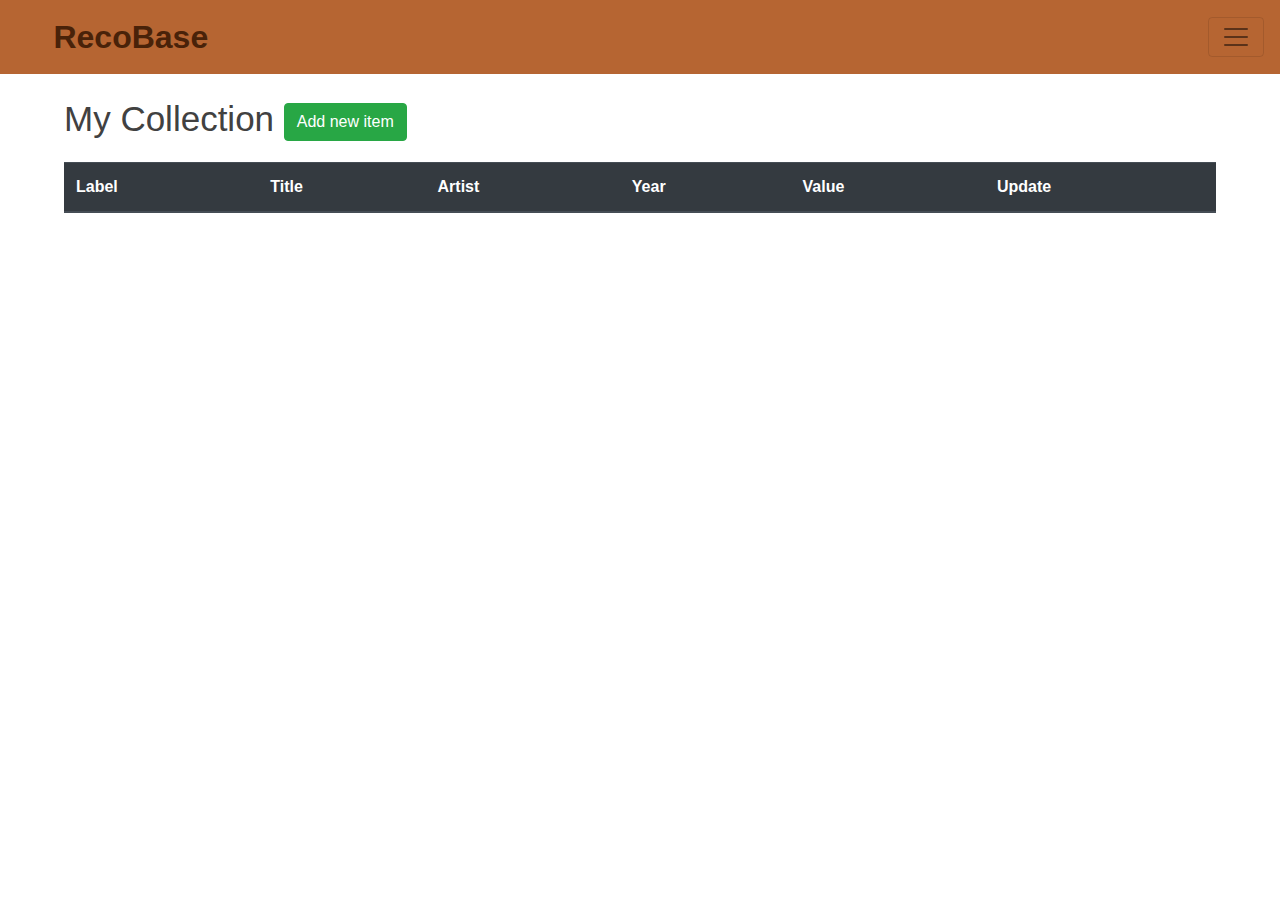
<file: client/index.html>
<!DOCTYPE html>
<html>

<head>
    <meta charset="utf-8" name="viewport" content="width=device-width, initial-scale=1, shrink-to-fit=no" />

    <link rel="stylesheet" href="https://stackpath.bootstrapcdn.com/bootstrap/4.3.1/css/bootstrap.min.css"
        integrity="sha384-ggOyR0iXCbMQv3Xipma34MD+dH/1fQ784/j6cY/iJTQUOhcWr7x9JvoRxT2MZw1T" crossorigin="anonymous">
    <link rel="stylesheet" href="style.css">
    <nav class="navbar navbar-light" id="topBar">
        <a class="navbar-brand" href="#" id="maintitle">RecoBase</a>
        <button class="navbar-toggler" type="button" data-toggle="collapse" data-target="#navbarText"
            aria-controls="navbarText" aria-expanded="false" aria-label="Toggle navigation">
            <span class="navbar-toggler-icon"></span>
        </button>
        <div class="collapse navbar-collapse" id="navbarText">
            <ul class="navbar-nav mr-auto" id="navText">
                <li class="nav-item active">
                    <a class="nav-link" href="#">Home <span class="sr-only">(current)</span></a>
                </li>
                <li class="nav-item">
                    <a class="nav-link" href="Explore.html">Explore</a>
                </li>
            </ul>
            <span class="navbar-text">
                Your collection in one place!
            </span>
            <br>
            <form class="form-inline my-2 my-lg-0">
                <input class="form-control mr-sm-2" type="search" placeholder="Search" aria-label="Search">
                <button type="button" class="btn btn-outline-warning" type="submit">Search</button>
            </form>
        </div>
    </nav>
    <br>

    <h1 id="myCollection">
        My Collection
        <button type="button" class="btn btn-success" data-toggle="modal" data-target="#addNewModal">
            Add new item
        </button>
    </h1>
    <div class="modal fade" id="addNewModal" tabindex="-1" role="dialog" aria-labelledby="addNewModalLabel"
        aria-hidden="true">
        <div class="modal-dialog" role="document">
            <div class="modal-content">
                <div class="modal-header">
                    <h5 class="modal-title" id="updateModalLabel">Add a new record to your collection</h5>
                    <button type="button" class="close" data-dismiss="modal" aria-label="Close">
                        <span aria-hidden="true">&times;</span>
                    </button>
                </div>

                <form onsubmit="return addRecord(this)">
                    <div class="modal-body">
                        <div class="form-group">
                            <label for="exampleFormControlTextarea1">Label ID</label>
                            <input class="form-control" id="label" rows="1" type="text"/>
                            <label for="exampleFormControlTextarea2">Title</label>
                            <input class="form-control" id="title" rows="1" type="text"/>
                            <label for="exampleFormControlTextarea3">Artist</label>
                            <input class="form-control" id="artist" rows="1" type="text"/>
                            <label for="exampleFormControlTextarea4">Year</label>
                            <input class="form-control" id="year" rows="1" type="number"/>
                            <label for="exampleFormControlTextarea5">Value</label>
                            <input class="form-control" id="value" rows="1" type="number"/>
                        </div>
                        <div class="modal-footer">
                            <button type="button" class="btn btn-secondary" data-dismiss="modal">Close</button>
                            <button type="submit" class="btn btn-primary">Add</button>
                        </div>
                    </div>
                </form>
            </div>
        </div>
    </div>
    
    <div class="modal fade" id="updateModal" tabindex="-1" role="dialog" aria-labelledby="updateModalLabel"
        aria-hidden="true">
        <div class="modal-dialog" role="document">
            <div class="modal-content">
                <div class="modal-header">
                    <h5 class="modal-title" id="addNewModalLabel">Update record</h5>
                    <button type="button" class="close" data-dismiss="modal" aria-label="Close">
                        <span aria-hidden="true">&times;</span>
                    </button>
                </div>

                <form onsubmit="return updateRecord(this)">
                    <div class="modal-body">
                        <div class="form-group">
                            <label for="updateLabel">Label ID</label>
                            <input class="form-control" id="updateLabel" rows="1" type="text" />
                            <label for="updateTitle">Title</label>
                            <input class="form-control" id="updateTitle" rows="1" type="text" />
                            <label for="updateArtist">Artist</label>
                            <input class="form-control" id="updateArtist" rows="1" type="text" />
                            <label for="updateYear">Year</label>
                            <input class="form-control" id="updateYear" rows="1" type="number" />
                            <label for="updateValue">Value</label>
                            <input class="form-control" id="updateValue" rows="1" type="number" />
                            <input type="hidden" id="updateRecordId" />
                        </div>
                        <div class="modal-footer">
                            <button type="button" class="btn btn-secondary" data-dismiss="modal">Close</button>
                            <button type="submit" class="btn btn-primary">Update</button>
                        </div>
                    </div>
                </form>
            </div>
        </div>
    </div>
</head>

<body onload="onLoadRec()">
    <table class="table" id="recordTable">
        <thead class="thead-dark">
            <tr>
                <th scope="col">Label</th>
                <th scope="col">Title</th>
                <th scope="col">Artist</th>
                <th scope="col">Year</th>
                <th scope="col">Value</th>
                <th scope="col">Update</th>
            </tr>
        </thead>
        <!-- <tbody>
            <tr>
                <th scope="row">1</th>
                <td>Mark</td>
                <td>Otto</td>
                <td>@mdo</td>
                <td>£5</td>
                <td> <button type="button" class="btn btn-danger">Remove</button></td>
            </tr>
            <tr>
                <th scope="row">2</th>
                <td>Jacob</td>
                <td>Thornton</td>
                <td>@fat</td>
                <td>£5</td>
                <td> <button type="button" class="btn btn-danger">Remove</button></td>
            </tr>
            <tr>
                <th scope="row">3</th>
                <td>Larry</td>
                <td>the Bird</td>
                <td>@twitter</td>
                <td>£5</td>
                <td> <button type="button" class="btn btn-danger">Remove</button></td>
            </tr>
            <tr>
                <th scope="row">3</th>
                <td>Larry</td>
                <td>the Bird</td>
                <td>@twitter</td>
                <td>£5</td>
                <td> <button type="button" class="btn btn-danger">Remove</button></td>
            </tr>
            <tr>
                <th scope="row">3</th>
                <td>Larry</td>
                <td>the Bird</td>
                <td>@twitter</td>
                <td>£5</td>
                <td> <button type="button" class="btn btn-danger">Remove</button></td>
            </tr>
            <tr>
                <th scope="row">3</th>
                <td>Larry</td>
                <td>the Bird</td>
                <td>@twitter</td>
                <td>£5</td>
                <td> <button type="button" class="btn btn-danger">Remove</button></td>
            </tr>
            <tr>
                <th scope="row">3</th>
                <td>Larry</td>
                <td>the Bird</td>
                <td>@twitter</td>
                <td>£5</td>
                <td> <button type="button" class="btn btn-danger">Remove</button></td>
            </tr>
        </tbody> -->
    </table>


    <script src="https://code.jquery.com/jquery-3.3.1.slim.min.js"
        integrity="sha384-q8i/X+965DzO0rT7abK41JStQIAqVgRVzpbzo5smXKp4YfRvH+8abtTE1Pi6jizo"
        crossorigin="anonymous"></script>
    <script src="https://cdnjs.cloudflare.com/ajax/libs/popper.js/1.14.7/umd/popper.min.js"
        integrity="sha384-UO2eT0CpHqdSJQ6hJty5KVphtPhzWj9WO1clHTMGa3JDZwrnQq4sF86dIHNDz0W1"
        crossorigin="anonymous"></script>
    <script src="https://stackpath.bootstrapcdn.com/bootstrap/4.3.1/js/bootstrap.min.js"
        integrity="sha384-JjSmVgyd0p3pXB1rRibZUAYoIIy6OrQ6VrjIEaFf/nJGzIxFDsf4x0xIM+B07jRM"
        crossorigin="anonymous"></script>
    <script src="scripts.js"></script>
</body>


</html>
</file>
<file: client/style.css>
.navbar-text{
    font-size: 90%;
    color: rgb(250, 226, 195);
    font-style: italic;
}

#navbarText{
    margin-left: 2%;
}

#navText{
    padding-left: 1%;
    font-size: 120%;
}

.navbar-brand{
    box-align: center;
}

#topBar {
    background-color: #b66532;
}

#maintitle {
    font-stretch: expanded;
    font-size: 200%;
    font-weight: bolder;
    color: #492209 ;
    margin-left: 3%;
}

#logo {
    width:50px;
    height:50px;
}

#recordTable {
    width: 90%;
    margin-left: 5%;  
}

#myCollection {
    font-size: 35px;
    /* padding-left: 1%; */
    padding-bottom: 1%;
    padding-left: 5%;
    color: #414141
}

#tableButton {
    margin-top: 5%;
    padding: 3px 10px; 
}
</file>
